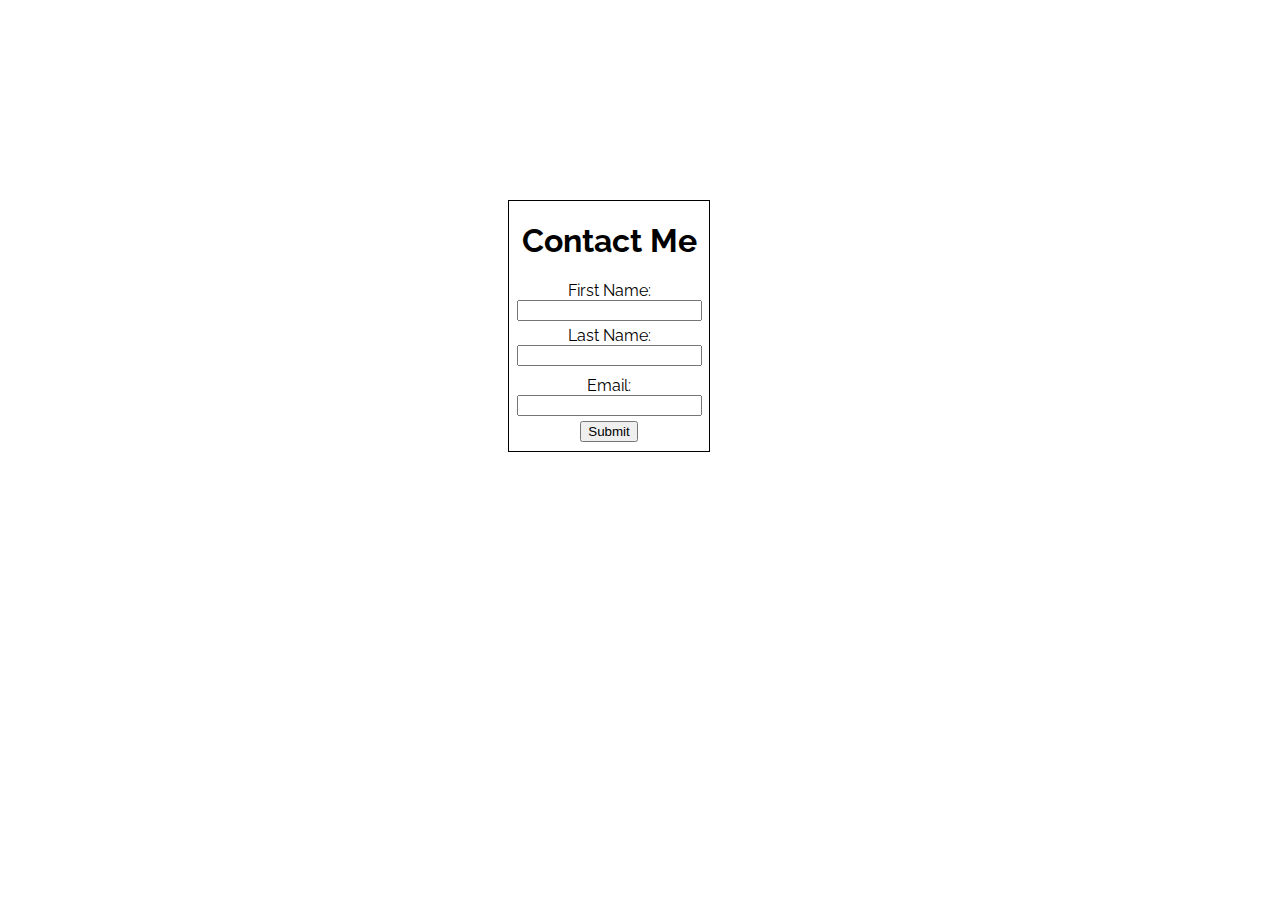
<file: Desktop/ContactForm/contact.html>
<!DOCTYPE html>
<html lang="en">
<head>
    <meta charset="UTF-8">
    <meta http-equiv="X-UA-Compatible" content="IE=edge">
    <meta name="viewport" content="width=device-width, initial-scale=1.0">
    <title>Document</title>
</head>
<body>
    <link rel="stylesheet" href="main.css">

    <link href="https://fonts.googleapis.com/css2?family=Raleway:wght@100&display=swap" rel="stylesheet">
<div class="contentSection">


<h1>Contact Me</h1>
    <form>

<div class="FirstName">
    <label for="First Name">First Name:</label>
    <input type="text" id="FirstName">
</div>

<div class="LastName">
    <label for="Last Name">Last Name:</label>
    <input type="text" id="LastName">
</div>

<div class="Email">
    <label for="Email">Email:</label>
    <input type="text" id="Email">
</div>

<div class="Submit">
<input type="submit" placeholder="submit">
</div>

</div>
    </form>
</body>
</html>
</file>
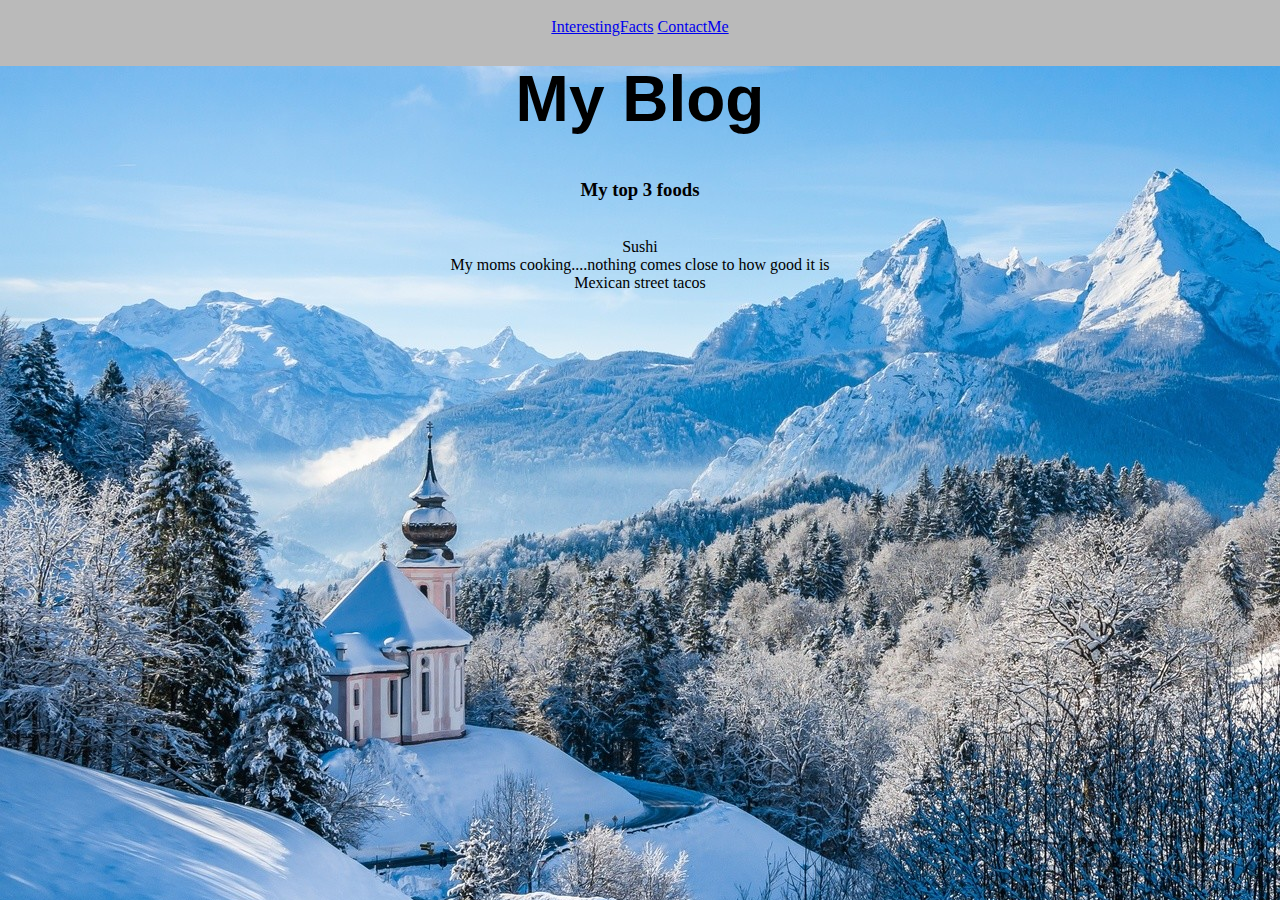
<file: Desktop/MyBlog/homepage.html>
<!DOCTYPE html>
<html lang="en">
<head>

    
    
    
    
    <meta charset="UTF-8">
    <meta http-equiv="X-UA-Compatible" content="IE=edge">
    <meta name="viewport" content="width=device-width, initial-scale=1.0">
    <title>Document</title>
    
    <link rel="stylesheet" href="main.css">
</head>

<body>
   

</div>
    <ul class="nav">
        <li><a href="facts.html">InterestingFacts</a></li> 
        <li><a href="contactMe.html">ContactMe</a></li>
        
    </ul>


<div class="header">
    <h1>My Blog</h1>

</div>



<h3>My top 3 foods</h3>

<ol>
    <li>Sushi</li>
    <li>My moms cooking....nothing comes close to how good it is</li>
    <li>Mexican street tacos</li>
</ol>



</body>
</html>
</file>
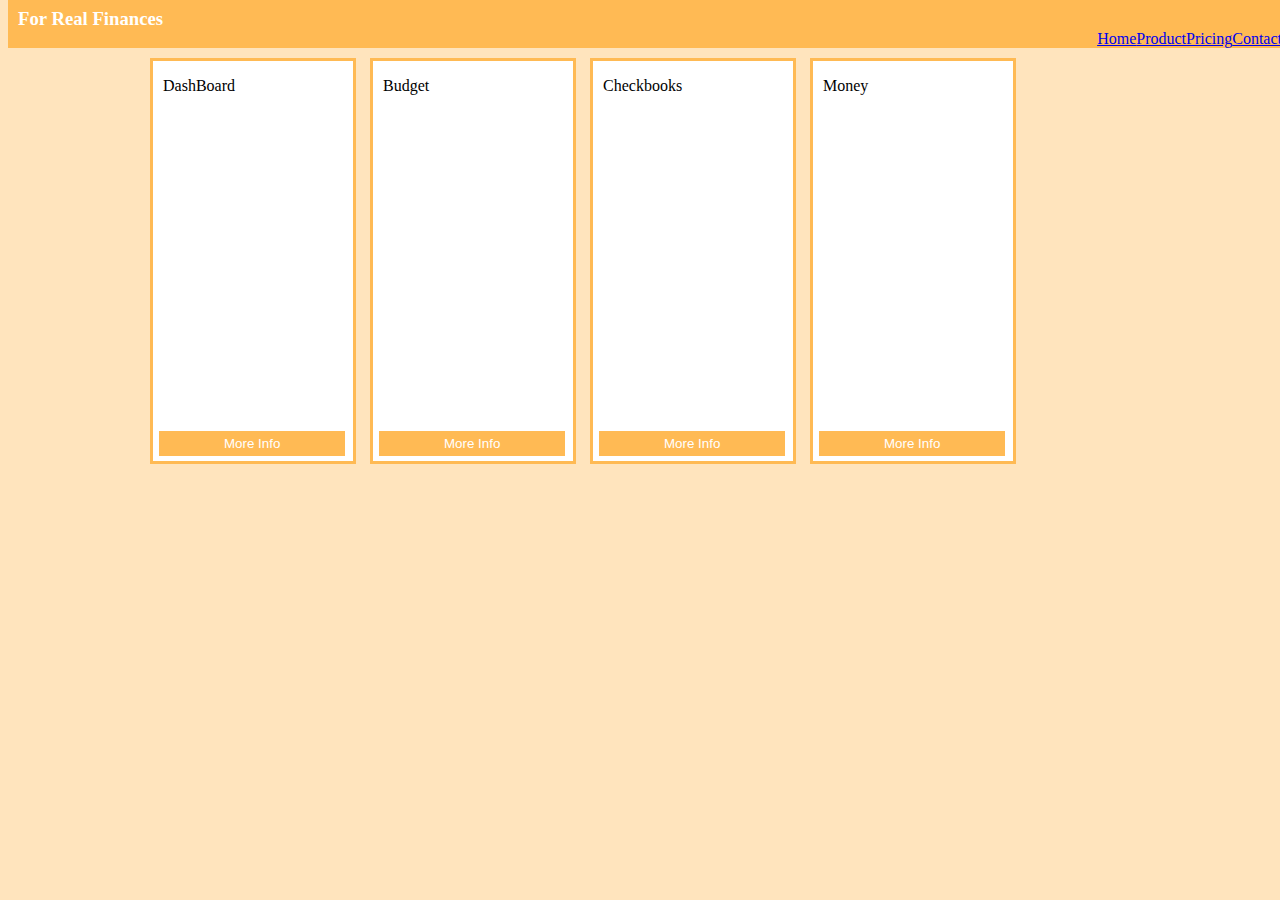
<file: Desktop/PositioningProject/project.html>
<!DOCTYPE html>
<html lang="en">
<head>
    <meta charset="UTF-8">
    <meta http-equiv="X-UA-Compatible" content="IE=edge">
    <meta name="viewport" content="width=device-width, initial-scale=1.0">
    <title>Document</title>
</head>
<link rel="stylesheet" href="main.css">
<body>
    
<div class="nav">
    <h3>For Real Finances</h3>
    <div class="Tags">
        <a href="#">Home</a>
        <a href="#">Product</a>
        <a href="#">Pricing</a>
        <a href="#">Contact</a>
    </div>
</div>

<div class="ContentBoxes">
   

<div class="Box">
    <p>DashBoard</p>
    <button type="button">More Info</button>
</div>

<div class="Box">
    <p>Budget</p>
    <button type="button">More Info</button>
</div>


<div class="Box">
    <p>Checkbooks</p>
    <button type="button">More Info</button>
</div>

<div class="Box">
    <p>Money</p>
    <button type="button">More Info</button>
</div>
    
</div>


</body>
</html>
</file>
<file: Desktop/ContactForm/main.css>
h1{
    font-family: "Raleway";
    }
    
    .FirstName{
        font-family: "Raleway";
        margin-top: 5px;
    }
    .LastName{
        font-family: "Raleway";
        margin-top: 5px;
    }
    .Submit{
        font-family: "Raleway";
        margin-top: 5px;
    }
    
    .Email{
        font-family: "Raleway";
        margin-top: 10px;
    }
    
    .contentSection{
        text-align: center;
        border: 1px solid black;
        height: 250px;
        width: 200px;
        margin-left: 500px;
        margin-top: 200px;
    }
</file>
<file: Desktop/MyBlog/main.css>
body {
background-color: antiquewhite;
background-image: url("images/mountains.jpeg");
color: black;
}



.header {
text-align: center;
font-family: 'Franklin Gothic Medium', 'Arial Narrow', Arial, sans-serif;
font-size: 200%;
}

.nav{
    padding: 30px 30px 30px 30px;
    background-color: #bababa;
    text-align: center;
    margin-top: -20px;
    margin-left: -20px;
    margin-right: -20px;
}

h1{
    margin-top: -20px;
}

ul li{

    text-align: center;
    font-size: 100%;
    list-style-type: none;
    display: inline;
    
}


h3 {
list-style-type: none;
text-align: center;

}
ol {
text-align: center;
list-style-type: none;
display: inline;
}
</file>
<file: Desktop/PositioningProject/main.css>
body{
    background-color: #ffe4bd;
}
.nav{
background-color: #ffba54;
padding: 10px;
  width: 100%;
  height: 30px;
  margin-top: -10px;
  color: #ffffff;
  text-align: center;
  
}


.Tags{
  display:flex;
  justify-content: flex-end;
  color: #ffffff;
}



.nav h3{
    padding: 0px;
    margin: 0px;
    display: flex;
    justify-content: flex-start;
    
}

.ContentBoxes{
 max-width: 1000px;
  margin: 0 auto;
  
}

.ContentBoxes button{
  background-color: #ffba54;
 color: #ffffff;
 border: #ffba54;
 margin-left: 6px;
 margin-top: 320px;
 padding-left: 65px;
padding-right: 65px;
height: 25px;
 }

.Box{
  background-color: #ffffff;
 border: solid #ffba54;
  width: 100px;
  height: 100px;
  margin-top: 10px;
  margin-left: 10px;
 height: 400px;
 width: 200px;
 display:inline-block;

 justify-content: space-between;
}

.Box p{
  margin-left: 10px;

}
</file>
